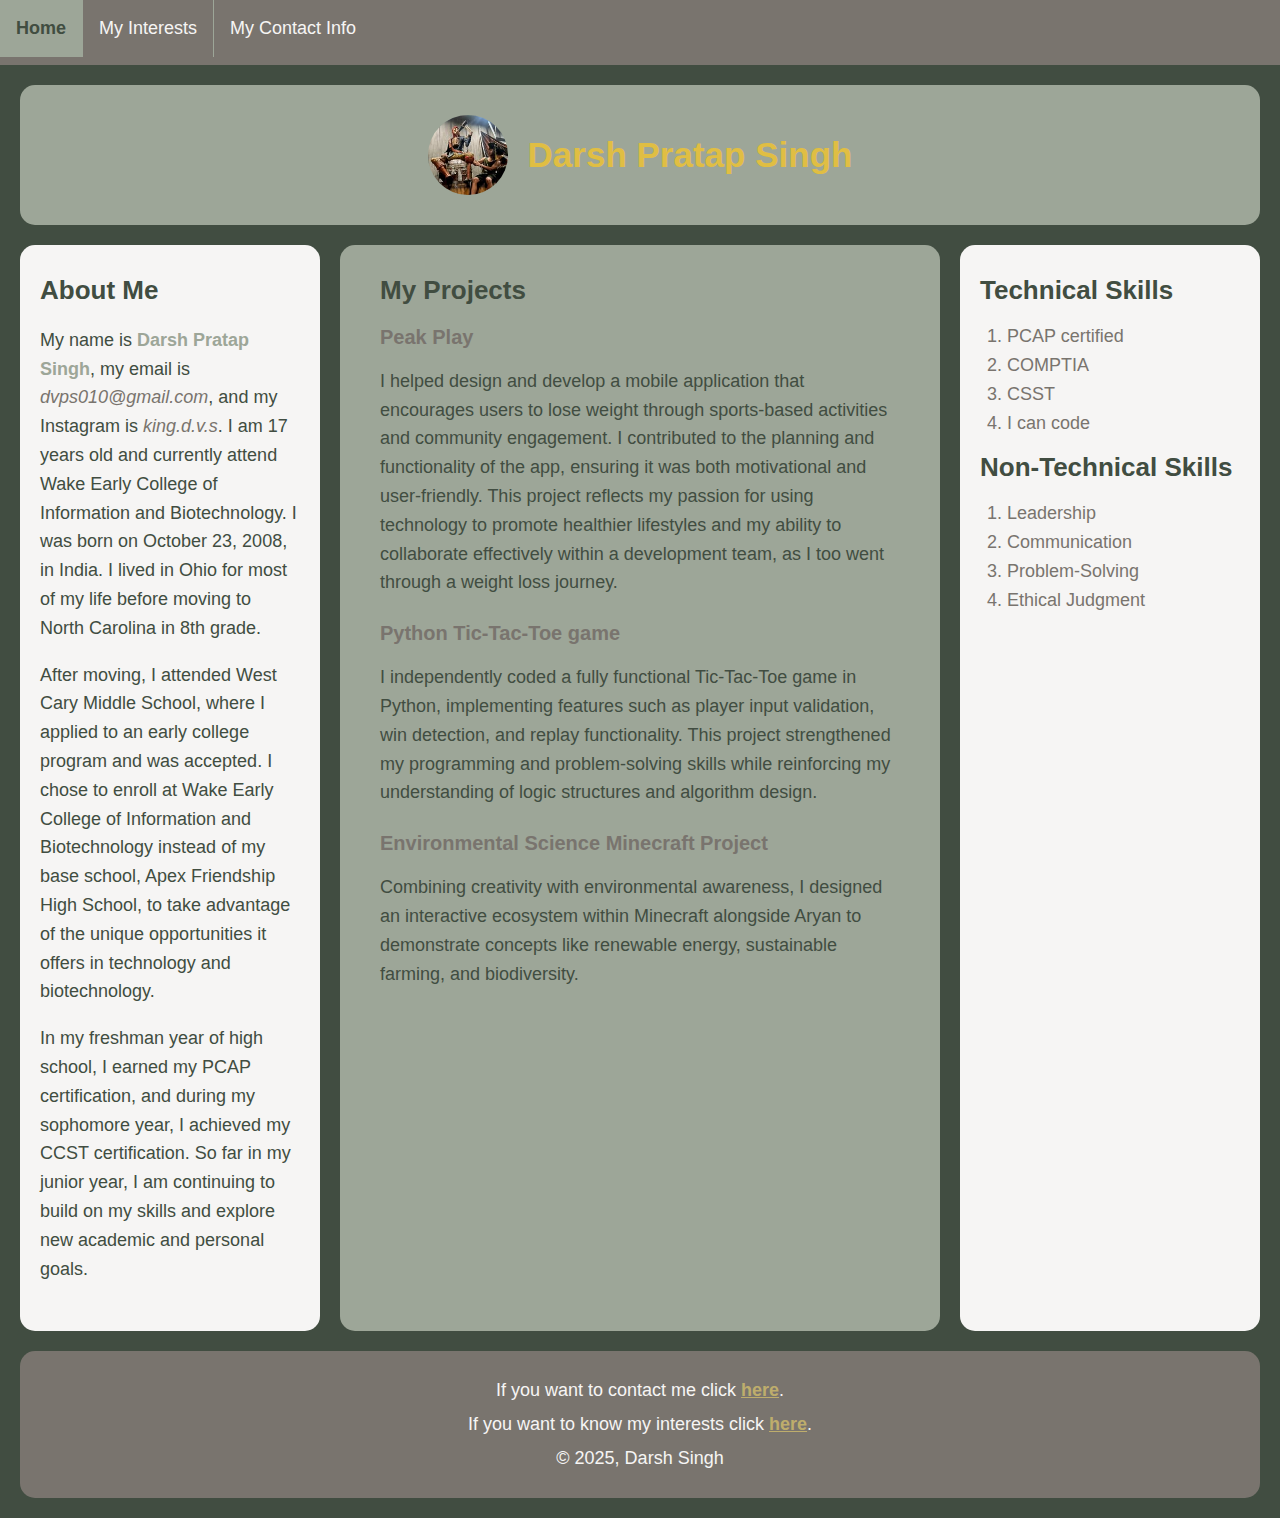
<file: index.html>
<!DOCTYPE html>
<html lang="en">
<head>
    <meta charset="UTF-8">
    <meta name="viewport" content="width=device-width, initial-scale=1.0">
    <title>Keniel</title>
    <link rel="stylesheet" href="./styles.css">
</head>
<body>
    <nav>
        <ul class="navbar">
            <li><a class="active" href="index.html">Home</a></li>
            <li><a href="interests.html">My Interests</a></li>
            <li><a href="contacts.html">My Contact Info</a></li>
        </ul>
    </nav>
    
    <header class="page-header">
        <img src="darshINSTA.jpg" alt="Darsh's Photo" class="profile-pic">
        <b class="name">Darsh Pratap Singh</b>
    </header>

    <div class="three-column-layout">
        <aside class="column-left">
            <h3>About Me</h3>
            <p>My name is <strong>Darsh Pratap Singh</strong>, my email is <em>dvps010@gmail.com</em>, and my Instagram is <em>king.d.v.s</em>. I am 17 years old and currently attend Wake Early College of Information and Biotechnology. I was born on October 23, 2008, in India. I lived in Ohio for most of my life before moving to North Carolina in 8th grade.</p>

            <p>After moving, I attended West Cary Middle School, where I applied to an early college program and was accepted. I chose to enroll at Wake Early College of Information and Biotechnology instead of my base school, Apex Friendship High School, to take advantage of the unique opportunities it offers in technology and biotechnology.</p>

            <p>In my freshman year of high school, I earned my PCAP certification, and during my sophomore year, I achieved my CCST certification. So far in my junior year, I am continuing to build on my skills and explore new academic and personal goals.</p>
        </aside>

        <section class="column-middle">
            <h3>My Projects</h3>
            
            <div class="project">
                <h4>Peak Play</h4>
                <p>I helped design and develop a mobile application that encourages users to lose weight through sports-based activities and community engagement. I contributed to the planning and functionality of the app, ensuring it was both motivational and user-friendly. This project reflects my passion for using technology to promote healthier lifestyles and my ability to collaborate effectively within a development team, as I too went through a weight loss journey.</p>
            </div>

            <div class="project">
                <h4>Python Tic-Tac-Toe game</h4>
                <p>I independently coded a fully functional Tic-Tac-Toe game in Python, implementing features such as player input validation, win detection, and replay functionality. This project strengthened my programming and problem-solving skills while reinforcing my understanding of logic structures and algorithm design.</p>
            </div>

            <div class="project">
                <h4>Environmental Science Minecraft Project</h4>
                <p>Combining creativity with environmental awareness, I designed an interactive ecosystem within Minecraft alongside Aryan to demonstrate concepts like renewable energy, sustainable farming, and biodiversity.</p>
            </div>
        </section>

        <aside class="column-right">
            <h3>Technical Skills</h3>
            <ol>
                <li>PCAP certified</li>
                <li>COMPTIA</li>
                <li>CSST</li>
                <li>I can code</li>
            </ol>
                
            <h3>Non-Technical Skills</h3>
            <ol>
                <li>Leadership</li>
                <li>Communication</li>
                <li>Problem-Solving</li>
                <li>Ethical Judgment</li>
            </ol>
        </aside>
    </div>

    <footer class="page-footer">
        <p>If you want to contact me click <a href="contacts.html">here</a>.</p>
        <p>If you want to know my interests click <a href="interests.html">here</a>.</p>
        <p>© 2025, Darsh Singh</p>
    </footer>
</body>
</html>
</file>
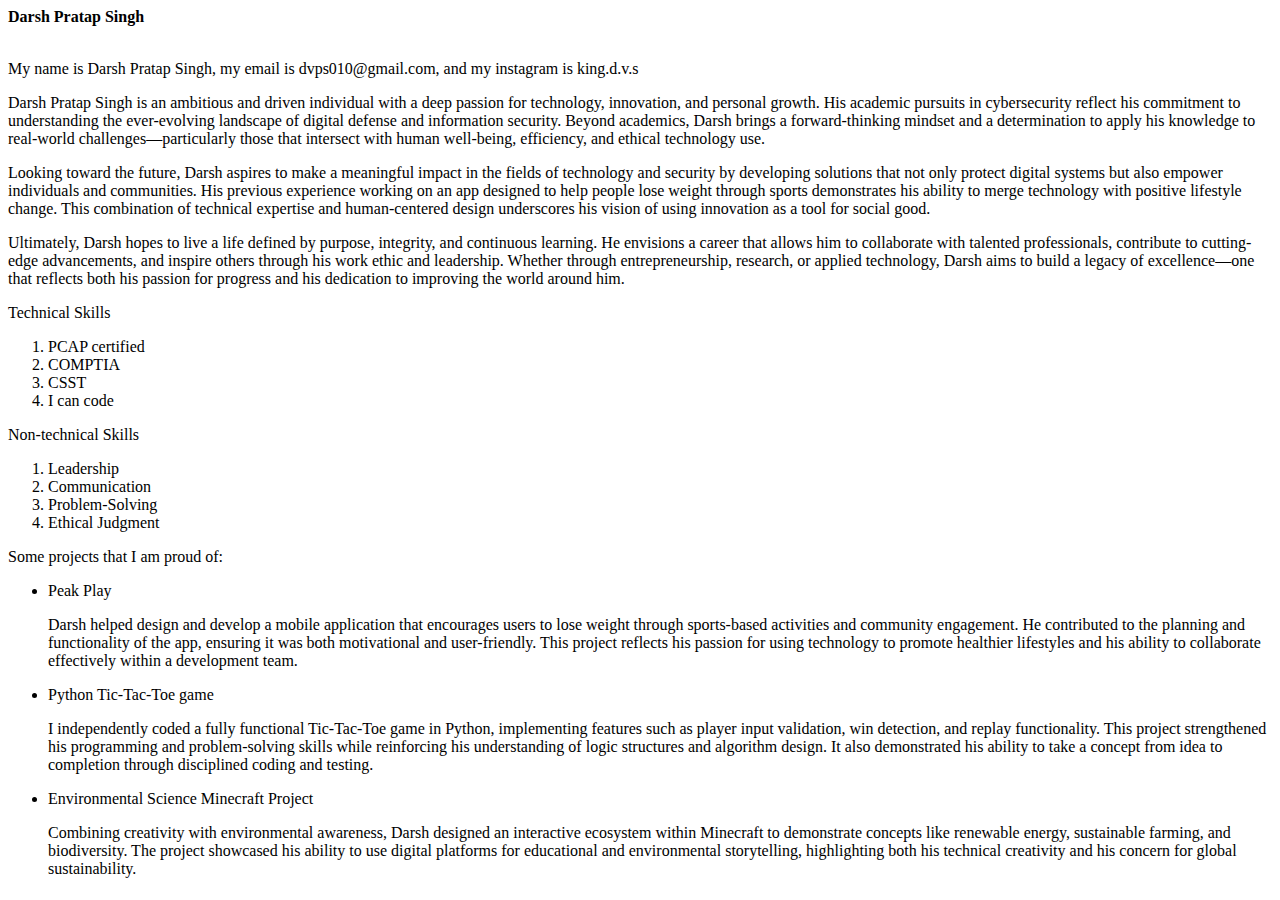
<file: Index.html>
<!DOCTYPE html>
<html lang="en">
<head>
    <header><b>Darsh Pratap Singh</b></header>
    <meta charset="UTF-8">
    <meta name="viewport" content="width=device-width, initial-scale=1.0">
    <title>Keniel</title>

    <img scr = "">
    <p>My name is Darsh Pratap Singh, my email is dvps010@gmail.com, and my instagram is king.d.v.s</p>
    <p>Darsh Pratap Singh is an ambitious and driven individual with a deep passion for 
        technology, innovation, and personal growth. His academic pursuits in cybersecurity
         reflect his commitment to understanding the ever-evolving landscape of digital defense 
         and information security. Beyond academics, Darsh brings a forward-thinking mindset and 
         a determination to apply his knowledge to real-world challenges—particularly those that
          intersect with human well-being, efficiency, and ethical technology use.</p> 

    <p>Looking toward the future, Darsh aspires to make a meaningful impact in the fields of 
        technology and security by developing solutions that not only protect digital systems 
        but also empower individuals and communities. His previous experience working on an app
         designed to help people lose weight through sports demonstrates his ability to merge
          technology with positive lifestyle change. This combination of technical expertise 
          and human-centered design underscores his vision of using innovation as a tool for
           social good.</p>

    <p>Ultimately, Darsh hopes to live a life defined by purpose, integrity, and continuous 
        learning. He envisions a career that allows him to collaborate with talented 
        professionals, contribute to cutting-edge advancements, and inspire others through 
        his work ethic and leadership. Whether through entrepreneurship, research, or applied 
        technology, Darsh aims to build a legacy of excellence—one that reflects both his
         passion for progress and his dedication to improving the world around him.</p>
    <p>Technical Skills</p>
    <ol>
        
        <li>PCAP certified</li>
        <li>COMPTIA</li>
        <li>CSST</li>
        <li>I can code</li>
    </ol>
        
    <p>Non-technical Skills</p>
    <ol>
        
        <li>Leadership</li>
        <li>Communication</li>
        <li>Problem-Solving</li>
        <li>Ethical Judgment</li>
    </ol>
    <P>Some projects that I am proud of:</P>
    <ul>
        <li>Peak Play</li>
        <p>Darsh helped design and develop a mobile application that encourages users 
            to lose weight through sports-based activities and community engagement. 
            He contributed to the planning and functionality of the app, ensuring it was
             both motivational and user-friendly. This project reflects his passion for
              using technology to promote healthier lifestyles and his ability to collaborate
               effectively within a development team.</p>
        <li>Python Tic-Tac-Toe game</li>
        <p>I independently coded a fully functional Tic-Tac-Toe game in Python, 
            implementing features such as player input validation, win detection, and 
            replay functionality. This project strengthened his programming and problem-solving 
            skills while reinforcing his understanding of logic structures and algorithm design.
             It also demonstrated his ability to take a concept from idea to completion through
              disciplined coding and testing.</p>
        <li>Environmental Science Minecraft Project</li>
        <p>Combining creativity with environmental awareness, Darsh designed an interactive 
            ecosystem within Minecraft to demonstrate concepts like renewable energy, sustainable
             farming, and biodiversity. The project showcased his ability to use digital platforms
              for educational and environmental storytelling, highlighting both his technical 
              creativity and his concern for global sustainability.</p>
    </ul>
</head>
<body>
    
</body>
</html>
</file>
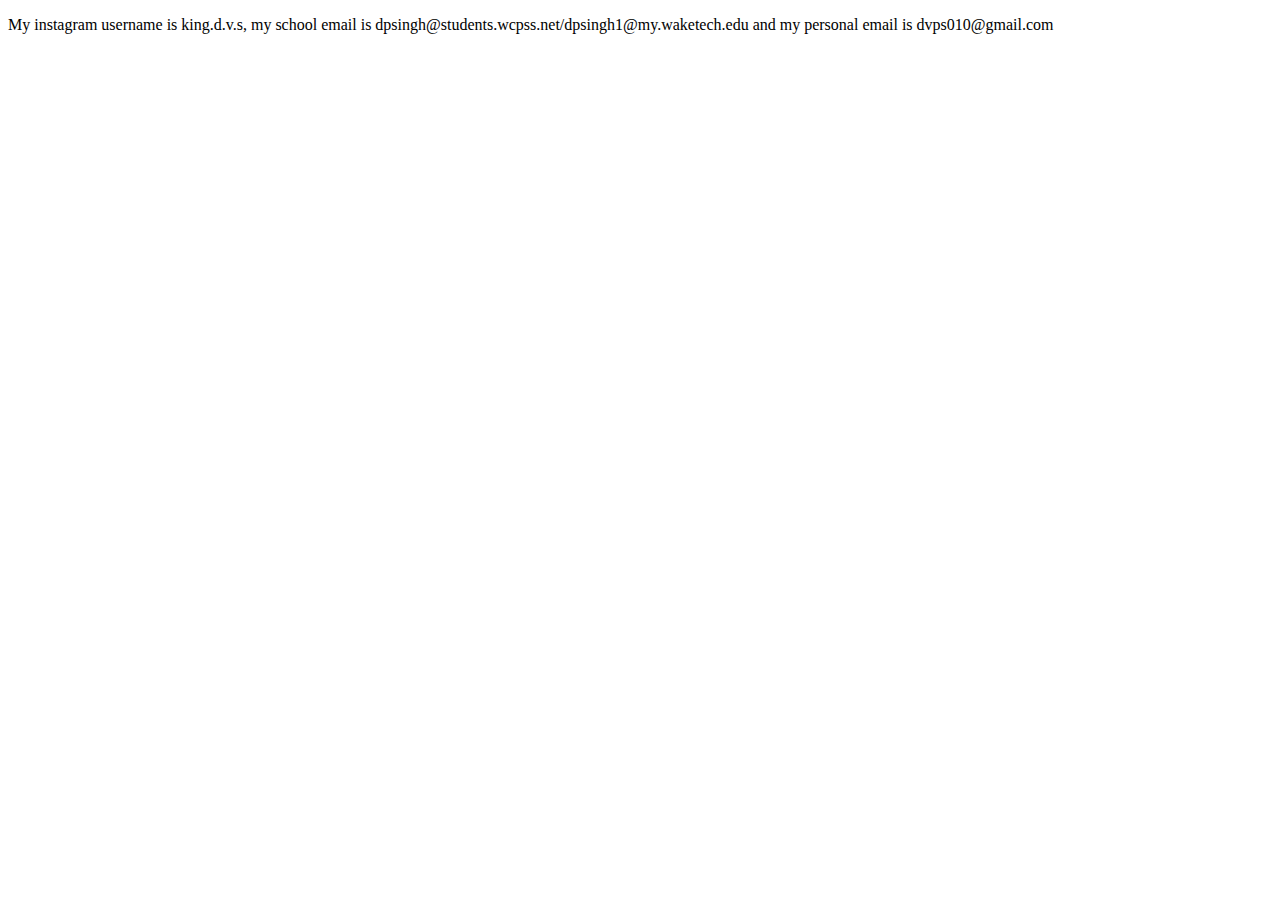
<file: Contacts.html>
<!DOCTYPE html>
<html lang="en">
<head>
    <meta charset="UTF-8">
    <meta name="viewport" content="width=device-width, initial-scale=1.0">
    <title>Document</title>
</head>
<body>
    <p>My instagram username is king.d.v.s, my school email is dpsingh@students.wcpss.net/dpsingh1@my.waketech.edu and my personal email is dvps010@gmail.com</p>
</body>
</html>
</file>
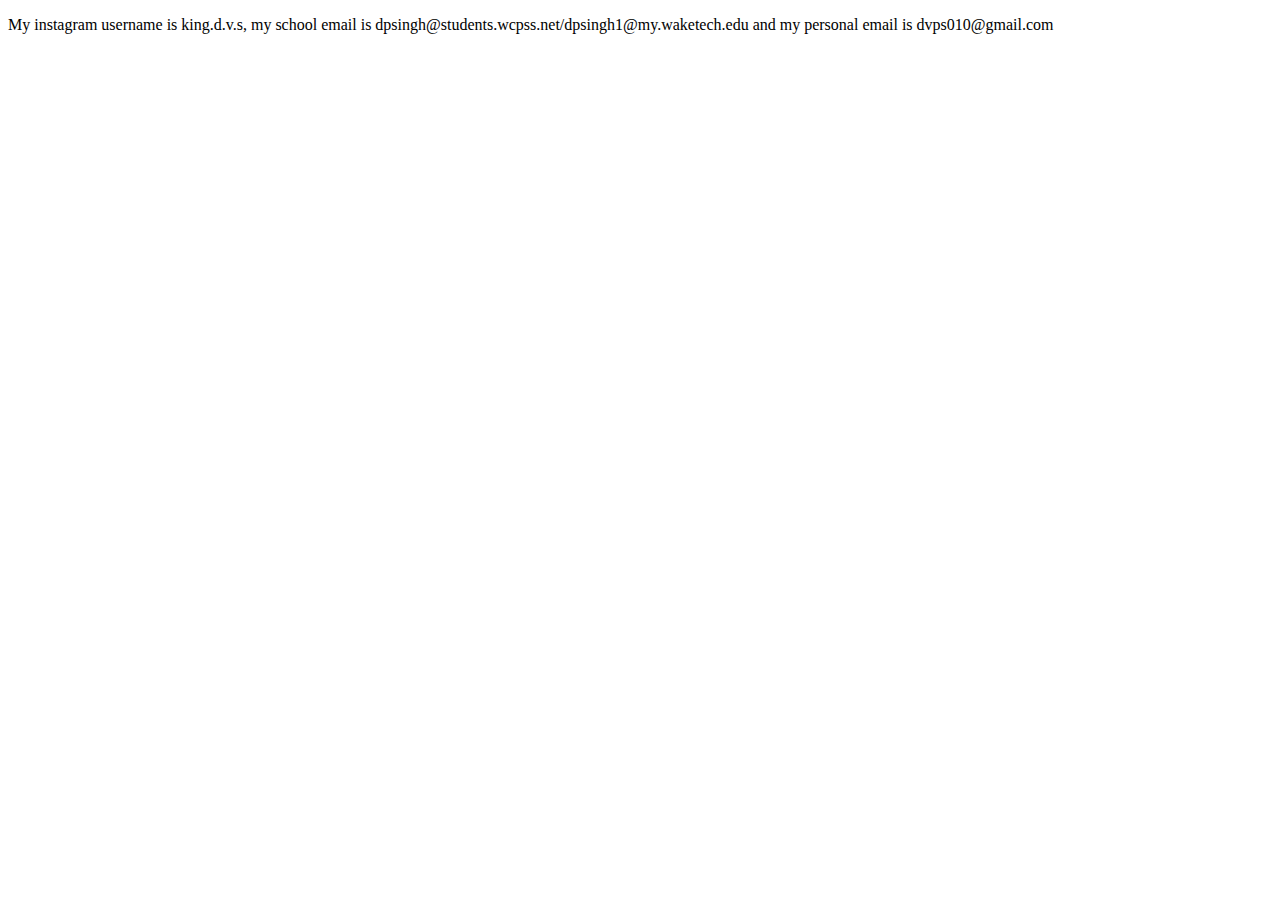
<file: contacts.html>
<!DOCTYPE html>
<html lang="en">
<head>
    <meta charset="UTF-8">
    <meta name="viewport" content="width=device-width, initial-scale=1.0">
    <title>Document</title>
    <link rel=“stylesheet” href=./styles.css”>

</head>
<body>
    <p>My instagram username is king.d.v.s, my school email is dpsingh@students.wcpss.net/dpsingh1@my.waketech.edu and my personal email is dvps010@gmail.com</p>
</body>
</html>
</file>
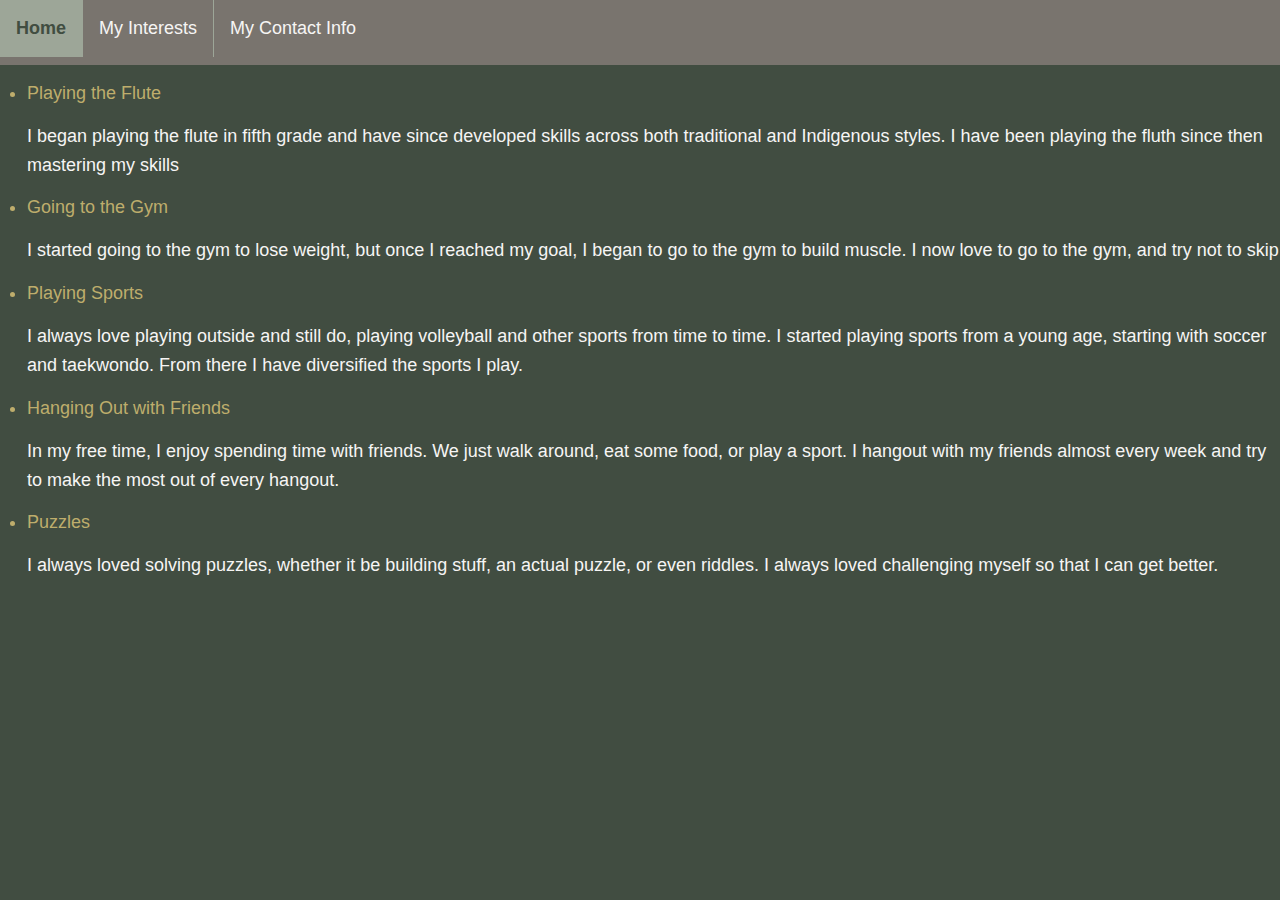
<file: interests.html>
<!DOCTYPE html>
<html lang="en">
<head>
    <meta charset="UTF-8">
    <meta name="viewport" content="width=device-width, initial-scale=1.0">
    <title>Document</title>
    <link rel="stylesheet" href="./styles.css">
</head>
<body>
    <nav>
        <ul class="navbar">
            <li><a class="active" href="index.html">Home</a></li>
            <li><a href="interests.html">My Interests</a></li>
            <li><a href="contacts.html">My Contact Info</a></li>
        </ul>
    </nav>
    <ul>
        <li>Playing the Flute</li>
        <p>I began playing the flute in fifth grade and have since developed skills 
            across both traditional and Indigenous styles. I have been playing the fluth since then
            mastering my skills<p>

        <li>Going to the Gym</li>
        <p>I started going to the gym to lose weight, but once I reached my goal, I began to go to the gym
            to build muscle. I now love to go to the gym, and try not to skip
        </p>
        <li>Playing Sports</li>
        <p>I always love playing outside and still do, playing volleyball and other sports from time to time. I started playing
            sports from a young age, starting with soccer and taekwondo. From there I have diversified the sports I play.
        </p>
        <li>Hanging Out with Friends</li>
        <p>In my free time, I enjoy spending time with friends. We just walk around, 
            eat some food, or play a sport. I hangout with my friends almost every week
        and try to make the most out of every hangout.</li>
        <li>Puzzles</li>
        <p>I always loved solving puzzles, whether it be building stuff, an actual puzzle,
            or even riddles. I always loved challenging myself so that I can get better.
        </p>
    </ul>
</body>
</html>
</file>
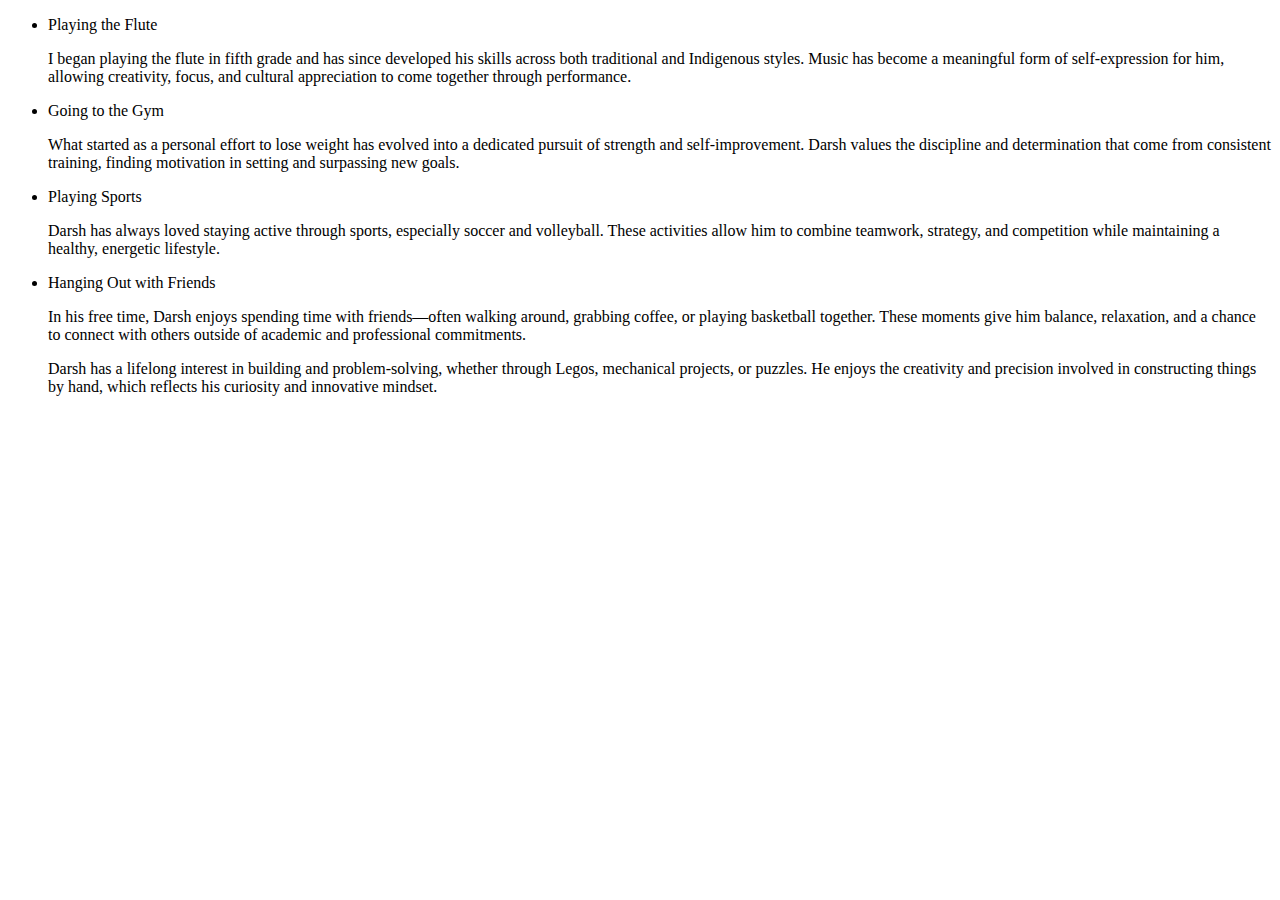
<file: Interests.html>
<!DOCTYPE html>
<html lang="en">
<head>
    <meta charset="UTF-8">
    <meta name="viewport" content="width=device-width, initial-scale=1.0">
    <title>Document</title>

</head>
<body>
    <ul>
        <li>Playing the Flute</li>
        <p>I began playing the flute in fifth grade and has since developed his skills 
            across both traditional and Indigenous styles. Music has become a meaningful
             form of self-expression for him, allowing creativity, focus, and cultural 
             appreciation to come together through performance.</p>

        <li>Going to the Gym</li>
        <p>What started as a personal effort to lose weight has evolved into a dedicated
             pursuit of strength and self-improvement. Darsh values the discipline and
              determination that come from consistent training, finding motivation in 
              setting and surpassing new goals.</p>
        <li>Playing Sports</li>
        <p>Darsh has always loved staying active through sports, especially soccer and
             volleyball. These activities allow him to combine teamwork, strategy, and
              competition while maintaining a healthy, energetic lifestyle.</p>
        <li>Hanging Out with Friends</li>
        <p>In his free time, Darsh enjoys spending time with friends—often walking around, 
            grabbing coffee, or playing basketball together. These moments give him balance,
             relaxation, and a chance to connect with others outside of academic and professional
              commitments.</li>
        <p>Darsh has a lifelong interest in building and problem-solving, whether through 
            Legos, mechanical projects, or puzzles. He enjoys the creativity and precision 
            involved in constructing things by hand, which reflects his curiosity and innovative
             mindset.</p>
    </ul>
</body>
</html>
</file>
<file: styles.css>
/* Color Palette:
Light Shades: #F6F5F4;
Light Accent: #BEAD6C;
Main Brand Color: #9DA698;
Dark Accent: #79746E;
Dark Shades: #414D41;
also used gold: #E0BE43	
*/

* {
  box-sizing: border-box;
}

body {
  background-color: #414D41;
  margin: 0;
  padding: 0;
}

.navbar {
  list-style-type: none;
  margin: 0;
  padding: 0;
  overflow: hidden;
  background-color: #79746E;
}

.navbar li {
  float: left;
  border-right: 1px solid #9DA698;
}

.navbar li:last-child {
  border-right: none;
}

.navbar li a {
  display: block;
  color: #F6F5F4;
  text-align: center;
  padding: 14px 16px;
  text-decoration: none;
  font-family: 'Inter', 'Segoe UI', 'Roboto', 'Helvetica Neue', Arial, sans-serif;
  font-size: 18px;
}

.navbar li a:hover:not(.active) {
  background-color: #414D41;
}

.navbar li a.active {
  background-color: #9DA698;
  color: #414D41;
  font-weight: bold;
}

.page-header {
  display: flex;
  align-items: center;
  justify-content: center;
  gap: 20px;
  padding: 30px;
  background-color: #9DA698;
  border-radius: 15px;
  margin: 20px;
}

.profile-pic {
  display: inline-block;
  border-radius: 50%; 
  width: 80px;
}

.name {
  color: #E0BE43   ;
  font-family: 'Inter', 'Segoe UI', 'Roboto', 'Helvetica Neue', Arial, sans-serif;
  font-size: 35px;
  display: inline-block;
}

.three-column-layout {
  display: flex;
  min-height: 600px;
  margin: 20px;
  gap: 20px;
}

.column-left {
  flex: 1;
  background-color: #F6F5F4;
  padding: 30px 20px;
  border-radius: 15px;
}

.column-left h3 {
  color: #414D41;
}

.column-left p {
  color: #414D41;
}

.column-left strong {
  color: #9DA698;
}

.column-left em {
  color: #79746E;
  font-style: italic;
}

.column-middle {
  flex: 2;
  background-color: #9DA698;
  padding: 30px 40px;
  border-radius: 15px;
}

.column-middle h3 {
  color: #414D41;
}



.column-middle p {
  color: #414D41;
}

.column-right {
  flex: 1;
  background-color: #F6F5F4;
  padding: 30px 20px;
  border-radius: 15px;
}

.column-right h3 {
  color: #414D41;
}

.column-right li {
  color: #79746E;
}

p, a, em {
  font-family: 'Inter', 'Segoe UI', 'Roboto', 'Helvetica Neue', Arial, sans-serif;
  font-size: 18px;
  line-height: 1.6;
}

li {
  color: #BEAD6C;
  font-family: 'Inter', 'Segoe UI', 'Roboto', 'Helvetica Neue', Arial, sans-serif;
  font-size: 18px;
  margin-bottom: 8px;
}

h3 {
  color: #F6F5F4;
  font-family: 'Inter', 'Segoe UI', 'Roboto', 'Helvetica Neue', Arial, sans-serif;
  font-size: 26px;
  font-weight: bold;
  margin-top: 0;
  margin-bottom: 20px;
}

h4 {
  color: #79746E;
  font-family: 'Inter', 'Segoe UI', 'Roboto', 'Helvetica Neue', Arial, sans-serif;
  font-size: 20px;
  font-weight: bold;
  margin-top: 20px;
  margin-bottom: 10px;
}

ol, ul {
  color: #F6F5F4;
  font-family: 'Inter', 'Segoe UI', 'Roboto', 'Helvetica Neue', Arial, sans-serif;
  font-size: 18px;
  margin-left: 1.5em;
  padding-left: 0;
}

strong {
  color: #9DA698;
}

a {
  color: #F6F5F4; 
  text-decoration: underline;
}

.project {
  margin-bottom: 25px;
}

.page-footer {
  background-color: #79746E;
  padding: 20px;
  text-align: center;
  border-radius: 15px;
  margin: 20px;
}

.page-footer p {
  color: #F6F5F4;
  margin: 5px 0;
}

.page-footer a {
  color: #BEAD6C;
  font-weight: bold;
}
</file>
